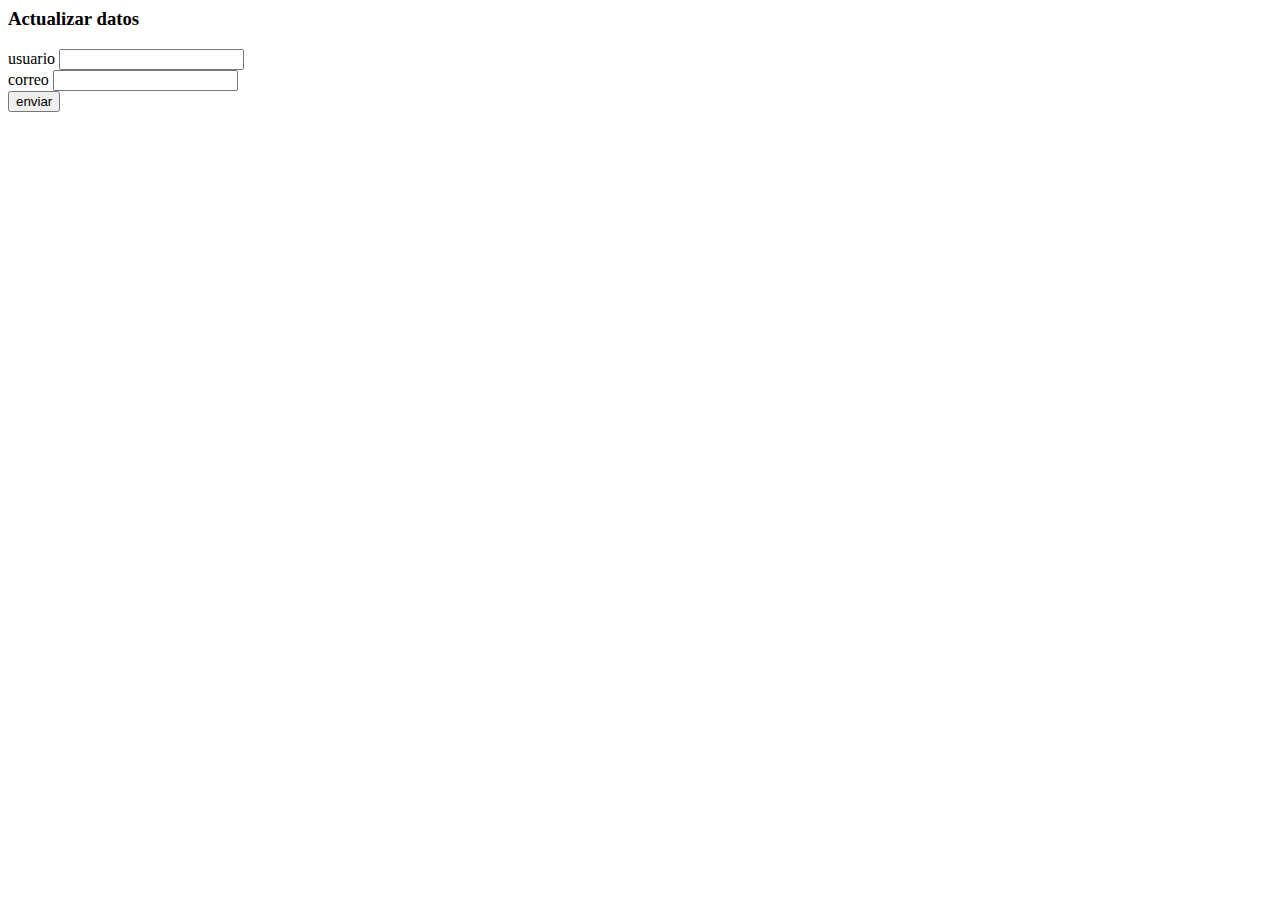
<file: actualizar.htm>
<html>
<head>	
	<title>Actualizar datos</title>
	</head>
	<body>
		<form action="actualizando.php" method="post">
			<h3>Actualizar datos</h3>
			usuario <input type="text" name="usuario">
			<br>
			correo <input type="email" name="correo">
			<br>
			<input type="submit" value="enviar">
		</form>
	</body>
</html>
</file>
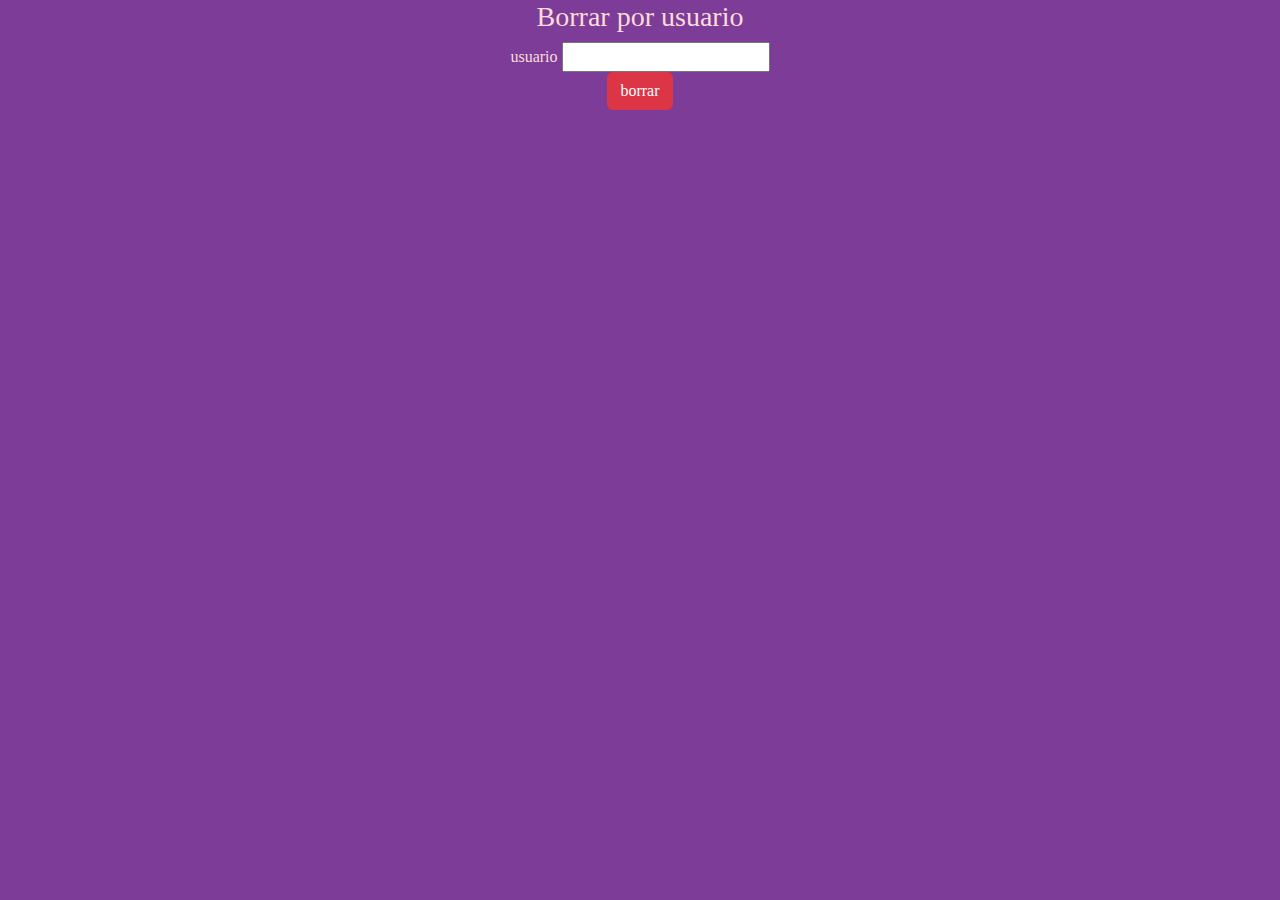
<file: borrar.htm>
<!DOCTYPE html>
<html lang="es">
<head>	
	<title>Borrar datos</title>
	  <meta charset="utf-8">
      <meta name="viewport" content="width=device-width, initial-scale=1">
       <link href="https://cdn.jsdelivr.net/npm/bootstrap@5.3.3/dist/css/bootstrap.min.css" rel="stylesheet" integrity="sha384-QWTKZyjpPEjISv5WaRU9OFeRpok6YctnYmDr5pNlyT2bRjXh0JMhjY6hW+ALEwIH" crossorigin="anonymous">
       <link rel="stylesheet" href="estilo.css">
	</head>
	<body>
		<form action="borrando.php" method="post">
			<h3>Borrar por usuario</h3>
			usuario <input type="text" name="usuario">
			<br>
			<input type="submit" value="borrar" class="btn btn-danger">
		</form>
		<script src="https://cdn.jsdelivr.net/npm/bootstrap@5.3.3/dist/js/bootstrap.bundle.min.js" integrity="sha384-YvpcrYf0tY3lHB60NNkmXc5s9fDVZLESaAA55NDzOxhy9GkcIdslK1eN7N6jIeHz" crossorigin="anonymous"></script>
		<script src="https://cdn.jsdelivr.net/npm/@popperjs/core@2.11.8/dist/umd/popper.min.js" integrity="sha384-I7E8VVD/ismYTF4hNIPjVp/Zjvgyol6VFvRkX/vR+Vc4jQkC+hVqc2pM8ODewa9r" crossorigin="anonymous"></script>
		<script src="https://cdn.jsdelivr.net/npm/bootstrap@5.3.3/dist/js/bootstrap.min.js" integrity="sha384-0pUGZvbkm6XF6gxjEnlmuGrJXVbNuzT9qBBavbLwCsOGabYfZo0T0to5eqruptLy" crossorigin="anonymous"></script>
	</body>
</html>
</file>
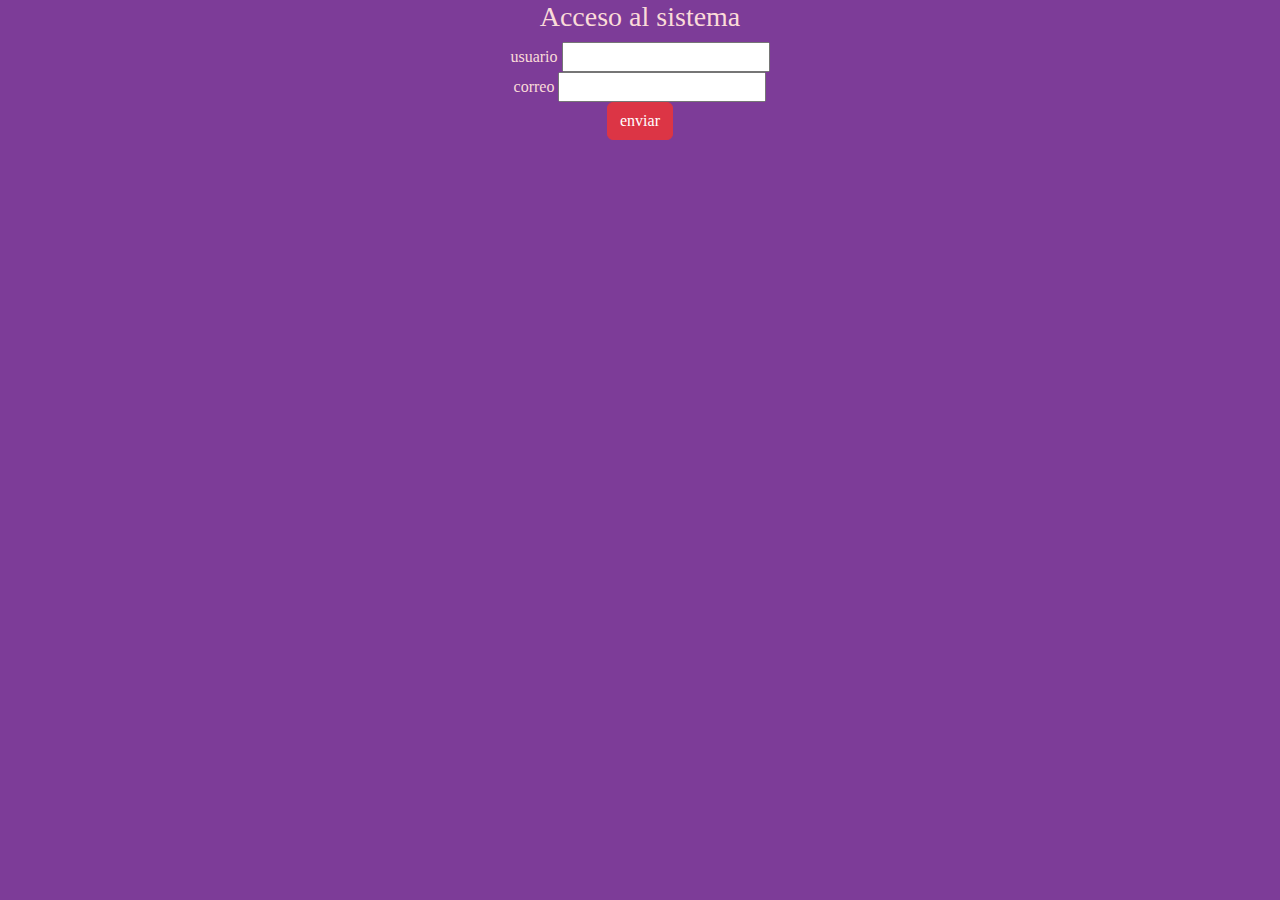
<file: login.htm>
<!DOCTYPE html>
<html lang="es">
<head>	
	<title>Login</title>
	  <meta charset="utf-8">
      <meta name="viewport" content="width=device-width, initial-scale=1">
       <link href="https://cdn.jsdelivr.net/npm/bootstrap@5.3.3/dist/css/bootstrap.min.css" rel="stylesheet" integrity="sha384-QWTKZyjpPEjISv5WaRU9OFeRpok6YctnYmDr5pNlyT2bRjXh0JMhjY6hW+ALEwIH" crossorigin="anonymous">
       <link rel="stylesheet" href="estilo.css">
	</head>
	<body>
		<form action="logueado.php" method="post">
			<h3>Acceso al sistema</h3>
		
			usuario <input type="text" name="usuario">
			<br>
			correo <input type="email" name="correo">
			<br>	
			<input type="submit" value="enviar" class="btn btn-danger">
		</form>
		<script src="https://cdn.jsdelivr.net/npm/bootstrap@5.3.3/dist/js/bootstrap.bundle.min.js" integrity="sha384-YvpcrYf0tY3lHB60NNkmXc5s9fDVZLESaAA55NDzOxhy9GkcIdslK1eN7N6jIeHz" crossorigin="anonymous"></script>
		<script src="https://cdn.jsdelivr.net/npm/@popperjs/core@2.11.8/dist/umd/popper.min.js" integrity="sha384-I7E8VVD/ismYTF4hNIPjVp/Zjvgyol6VFvRkX/vR+Vc4jQkC+hVqc2pM8ODewa9r" crossorigin="anonymous"></script>
		<script src="https://cdn.jsdelivr.net/npm/bootstrap@5.3.3/dist/js/bootstrap.min.js" integrity="sha384-0pUGZvbkm6XF6gxjEnlmuGrJXVbNuzT9qBBavbLwCsOGabYfZo0T0to5eqruptLy" crossorigin="anonymous"></script>
	</body>
</html>
</file>
<file: estilo.css>
body{
	background-color: #7D3C98;
	font-family: tahoma;
	text-align: center;
	color: #FADBD8;
	}
	a:hover{
		color:black;
	}
	a:link{
		color: red;
	}
	a:visited{
		color: orange;
	}
	table{
		align-items:  center;
	}
</file>
